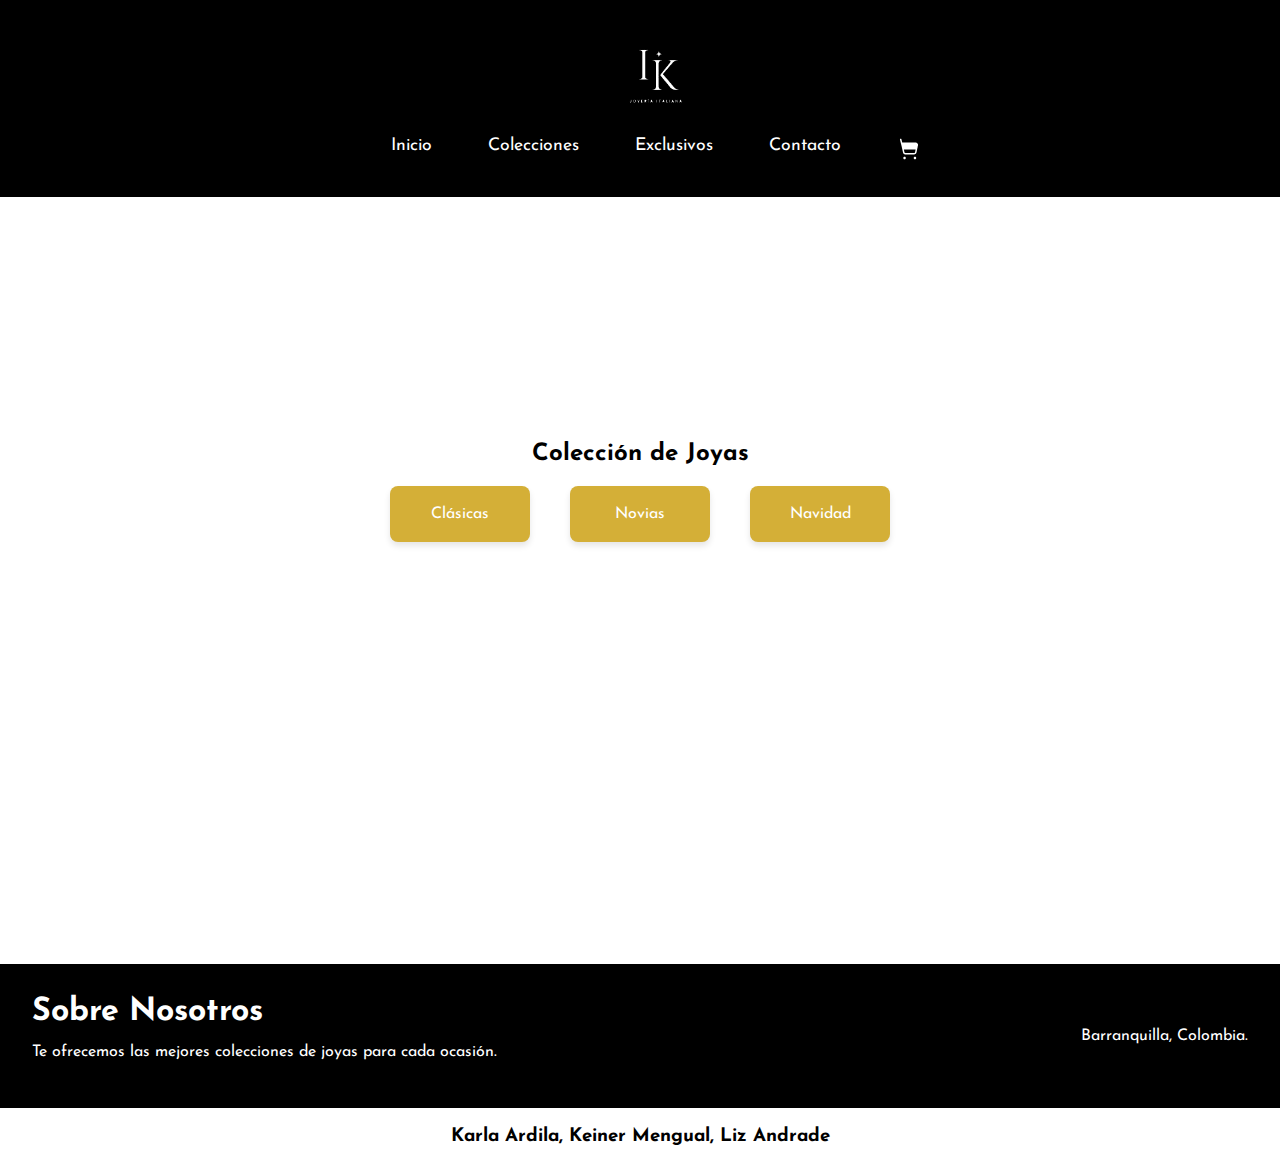
<file: colecciones.html>
<!DOCTYPE html>
<html lang="es">
<head>
    <meta charset="UTF-8">
    <meta name="viewport" content="width=device-width, initial-scale=1.0">
    <title>Colecciones - Joyería ItaK</title>
    <link rel="stylesheet" href="PF.css">
    <link href="https://fonts.googleapis.com/css2?family=Josefin+Sans:wght@400&display=swap" rel="stylesheet">
    <link rel="icon" href="imagenes/Imagen.webp">
</head>
<body>
    <header class="header">
        <div class="logo-container">
            <img src="imagenes/Imagen.webp" alt="Logo" class="logo">
        </div>
        <nav class="nav-container">
            <ul>
                <li><a href="index.html">Inicio</a></li>
                <li><a href="colecciones.html">Colecciones</a></li>
                <li><a href="exclusivos.html">Exclusivos</a></li>
                <li><a href="contacto.html">Contacto</a></li>
                <li><a href="contacto.html"><svg width="24" height="24" viewBox="0 0 24 24" fill="none" xmlns="http://www.w3.org/2000/svg">
                    <path d="M7.54839 22.2528C7.21687 22.2528 6.89889 22.1211 6.66447 21.8867C6.43005 21.6523 6.29839 21.3344 6.29839 21.0028C6.29839 20.6713 6.43005 20.3534 6.66447 20.119C6.89889 19.8845 7.21687 19.7528 7.54839 19.7528C7.87991 19.7528 8.19788 19.8845 8.4323 20.119C8.66672 20.3534 8.79839 20.6713 8.79839 21.0028C8.79839 21.3344 8.66672 21.6523 8.4323 21.8867C8.19788 22.1211 7.87991 22.2528 7.54839 22.2528Z" fill="currentColor"/>
                    <path d="M17.9483 22.2528C17.6168 22.2528 17.2988 22.1211 17.0644 21.8867C16.83 21.6523 16.6983 21.3344 16.6983 21.0028C16.6983 20.6713 16.83 20.3534 17.0644 20.119C17.2988 19.8845 17.6168 19.7528 17.9483 19.7528C18.2798 19.7528 18.5978 19.8845 18.8322 20.119C19.0666 20.3534 19.1983 20.6713 19.1983 21.0028C19.1983 21.3344 19.0666 21.6523 18.8322 21.8867C18.5978 22.1211 18.2798 22.2528 17.9483 22.2528Z" fill="currentColor"/>
                    <path d="M21.0282 7.55285C21.033 7.5063 21.033 7.4594 21.0282 7.41286C20.9199 7.04821 20.7293 6.71334 20.4709 6.43416C20.2126 6.15499 19.8934 5.93897 19.5382 5.80285C18.9623 5.59251 18.3507 5.49738 17.7382 5.52285H5.22827L4.43823 2.32287C4.39182 2.12926 4.27043 1.96201 4.10071 1.85793C3.93099 1.75385 3.72681 1.72143 3.5332 1.76784C3.3396 1.81426 3.17232 1.93568 3.06824 2.1054C2.96416 2.27512 2.93186 2.47923 2.97827 2.67284L3.91821 6.45284C4.43821 8.45284 4.85826 10.2129 5.21826 11.8829C5.21826 12.0229 5.21822 12.1529 5.29822 12.2829C5.41822 12.8029 5.53818 13.3329 5.62818 13.8429C5.74765 14.5837 5.91807 15.3154 6.13818 16.0329C6.30061 16.4292 6.56657 16.7745 6.9082 17.0329C7.2551 17.2857 7.66174 17.4442 8.08826 17.4928C8.38826 17.4928 8.69817 17.4928 8.99817 17.4928C9.27129 17.5083 9.54512 17.5083 9.81824 17.4928H16.5482C16.958 17.5212 17.3693 17.4667 17.7576 17.3327C18.1458 17.1987 18.5032 16.9879 18.8082 16.7129L18.8882 16.6329C19.3237 16.0867 19.5943 15.4275 19.6682 14.7328C19.8282 13.8028 20.0383 12.8529 20.2283 11.9629C20.233 11.9263 20.233 11.8894 20.2283 11.8529C20.2883 11.6329 20.3282 11.4128 20.3782 11.2028C20.4282 10.9928 20.4882 10.6829 20.5482 10.4129C20.6082 10.1429 20.6783 9.79285 20.7183 9.58285C20.9774 8.93931 21.0834 8.24439 21.0282 7.55285ZM18.2183 14.5528C18.1873 14.9571 18.0377 15.3432 17.7882 15.6629C17.6479 15.7865 17.4849 15.8816 17.3082 15.9429C17.0951 16.0101 16.8707 16.0339 16.6482 16.0128H9.72827C9.22595 16.0578 8.72059 16.0578 8.21826 16.0128C8.06362 15.9905 7.91629 15.9323 7.78821 15.8429C7.68163 15.7661 7.59292 15.6671 7.5282 15.5528C7.3404 14.9196 7.19349 14.2749 7.08826 13.6229C7.01826 13.2529 6.93817 12.8828 6.86817 12.5128H18.6182C18.4782 13.1428 18.3383 13.8228 18.2183 14.5228V14.5528Z" fill="currentColor"/>
                    </svg>
                    </a></li>
            </ul>
        </nav>
    </header>
    <section id="colecciones.html" class="full-screen">
        <h2>Colección de Joyas</h2>
        <div class="boxcontainer">
            <div class="box"  onclick="openMenu(1)">Clásicas</div>
            <div class="box"  onclick="openMenu(2)">Novias</div>
            <div class="box"  onclick="openMenu(3)">Navidad</div>
        </div>
        <div id="menu" class="boxmenu">
            <h2>Descripción de la Colección</h2>
            <p id="description">Aquí van las características de la colección.</p>
            <div id="image-container">
            </div>
            <button class="boxclose-btn" onclick="closeMenu()">Cerrar</button>
        </div>
    </section>

    <footer>
        <div class="footer-section left-section">
            <h1>Sobre Nosotros</h1>
            <p>Te ofrecemos las mejores colecciones de joyas para cada ocasión.</p>
        </div>
        <div class="footer-section right-section">
            <p>Barranquilla, Colombia.</p>
        </div>
    </footer>
    <div>
        <h3 class="nombres"> Karla Ardila, Keiner Mengual, Liz Andrade </h3>
    </div >
    <script src="ParFin.js"></script>
</body>
</html>
</file>
<file: PF.css>
body {
    font-family: 'Josefin Sans', sans-serif;
    background-color: #fff;
    margin: 0;
    padding: 0;
    color: #000;
    scroll-behavior: smooth;
}
.fixed-header {
    background-color: #000;
    color: #fff;
    position: fixed;
    top: 0;
    left: 0;
    width: 100%;
    z-index: 1000;
    padding: 1rem 0;
    border-bottom: 2px solid #D4AF37;
}
.nav-container {
    display: flex;
    justify-content: space-between;
    align-items: center;
    padding: 0 1.5rem;
}
.fixed-header h1 {
    font-family: 'Faculty Glyphic', serif;
    font-size: 2.5rem;
    color: #D4AF37;
}
.fixed-header ul {
    display: flex;
    gap: 1.5rem;
}
.fixed-header ul li {
    list-style: none; 
}
.fixed-header ul li a {
    color: #fff;
    text-decoration: none; 
    padding: 0.5rem 1rem;
    font-size: 1.1rem;
    transition: background-color 0.3s ease, color 0.3s ease;
}
.fixed-header ul li a:hover,
.fixed-header ul li a:focus {
    color: #D4AF37;
}
.full-screen {
    height: 100vh;
    display: flex;
    flex-direction: column;
    justify-content: center;
    align-items: center;
    text-align: center;
    padding: 2rem;
}
#home h2 {
    font-size: 3rem;
    color: #D4AF37;
}
#home p {
    font-size: 1.25rem;
    color: #000;
}
.carousel {
    position: relative;
    width: 100%;
    max-width: 100%;
    margin: 2rem auto;
    overflow: hidden;
    border-radius: 10px;
}
.carousel-track-container {
    width: 100%;
    overflow: hidden;
}
.carousel-track {
    display: flex;
    transition: transform 0.5s ease;
    width: 100%;
}
.carousel-slide {
    min-width: 100%;
    display: flex;
    justify-content: center;
    align-items: center;
}
.carousel-slide img {
    width: 80%; 
    height: 100%; 
    object-fit: cover; 
}
.carousel-button {
    position: absolute;
    top: 50%;
    transform: translateY(-50%);
    background-color: rgba(0, 0, 0, 0.5);
    color: white;
    border: none;
    font-size: 2rem;
    padding: 1rem;
    cursor: pointer;
}
.carousel-button.left {
    left: 10px;
}
.carousel-button.right {
    right: 10px;
}
.section-hidden {
    opacity: 0;
    transition: opacity 0.5s ease-in-out;
}
.section-visible {
    opacity: 1;
}
.product-grid {
    display: grid;
    grid-template-columns: repeat(4, 1fr);
    gap: 20px;
    max-width: 1000px;
    margin: 2rem auto;
}
.product-item {
    padding: 20px;
    background-color: #D4AF37;
    color: white;
    font-size: 1.25rem;
    text-align: center;
    cursor: pointer;
    border-radius: 10px;
    transition: transform 0.3s ease, background-color 0.3s ease;
}
.product-item:hover {
    transform: scale(1.05);
    background-color: #000;
}
.image-menu {
    display: none;         
    opacity: 0;         
    transition: opacity 0.5s ease-in-out;
    margin-top: 20px;
    display: flex;       
    flex-wrap: wrap;     
    justify-content: center; 
}
.image-menu.show {
    display: flex;         
    opacity: 1;           
}
.image-menu img {
    width: 100%;   
    max-width: 300px;    
    max-height: 200px;    
    height: auto;        
    margin: 10px;         
    object-fit: contain;   
}
.image-menu img:hover {
    transform: scale(1.05);
}
.social-icons {
    display: flex;
    gap: 20px;
    margin-top: 1rem;
}
.social-icons a img {
    width: 40px;
    height: 40px;
}
.section-hidden {
    opacity: 0;
    transform: translateY(50px);
    transition: opacity 0.6s ease-out, transform 0.6s ease-out;
}
.section-visible {
    opacity: 1;
    transition: opacity 0.5s ease;
}
.full-screen {
    height: 100vh;
    display: flex;
    flex-direction: column;
    justify-content: center;
    align-items: center;
    text-align: center;
    padding: 2rem;
}
footer {
    background-color: #000;
    color: #fff;
    padding: 2rem;
    display: flex;
    justify-content: space-between;
    align-items: center;
    text-align: center;
}
.footer-section {
    width: 48%; 
}
.left-section {
    text-align: left;
}
.right-section {
    text-align: right;
}
.right-section p {
    margin: 0;
}
.left-section h1 {
 margin: 0;
}
.header {
    display: flex;
    flex-direction: column;
    justify-content: center;
    align-items: center;
    background-color: #000;
    color: #fff;
    padding: 2rem 1rem;
    position: fixed;
    top: 0;
    left: 0;
    width: 100%;
    z-index: 1000;
}
.logo-container {
    display: flex;
    justify-content: center;
    align-items: center;
    margin-bottom: 1rem; 
}
.logo {
    width: 90px; 
    height: auto;
}
.nav-container ul {
    display: flex; 
    justify-content: center; 
    gap: 1.5rem;
    list-style: none;
    padding: 0;
    margin: 0;
}
.nav-container ul li {
    display: inline-block; 
}
.nav-container ul li a {
    color: #fff;
    text-decoration: none;
    font-size: 1.1rem;
    padding: 0.5rem 1rem;
    transition: color 0.3s ease;
}
.nav-container ul li a:hover,
.nav-container ul li a:focus {
    color: #D4AF37;
}
.nombres{
    height: 100%; 
    margin: 10;    
    display: flex;
    justify-content: center; 
    align-items: center;
}
nav a {
    color: #fff;  
    text-decoration: none; 
}

nav a:hover {
    color: #f0a500; 
}
.image-menu {
    display: none; 
    opacity: 0;
    transition: opacity 0.5s ease;
}

.image-menu.show {
    display: block;
    opacity: 1;
}
.boxcontainer {
    display: flex;
    gap: 40px; 
}
.box {
    background-color: #D4AF37; 
    color: white;
    padding: 20px;
    text-align: center;
    border-radius: 8px;
    box-shadow: 0 4px 6px rgba(0, 0, 0, 0.1);
    width: 100px; 
}
.box:hover {
    background-color: #000; 
}
.boxmenu {
    display: none;
    position: fixed;
    top: 50%;
    left: 50%;
    transform: translate(-50%, -50%);
    background: white;
    padding: 40px; 
    width: 90%; 
    max-width: 800px; 
    max-height: 90vh; 
    box-shadow: 0 6px 12px rgba(0, 0, 0, 0.2);
    border-radius: 12px; 
    text-align: center;
    overflow-y: auto; 
}
.boxmenu img {
    width: 150px; 
    margin: 15px;
    border-radius: 8px;
}
.boxmenu h2 {
    margin-bottom: 20px;
    font-size: 24px; 
}
.boxclose-btn {
    background: #D4AF37;
    color: white;
    padding: 10px 20px;
    border: none;
    border-radius: 5px;
    cursor: pointer;
    font-size: 16px; 
}
.boxclose-btn:hover {
    background: #000;
}
.paginicio{
padding: 0px 0px 20px 20px;
font-size: 20px;
}
</file>
